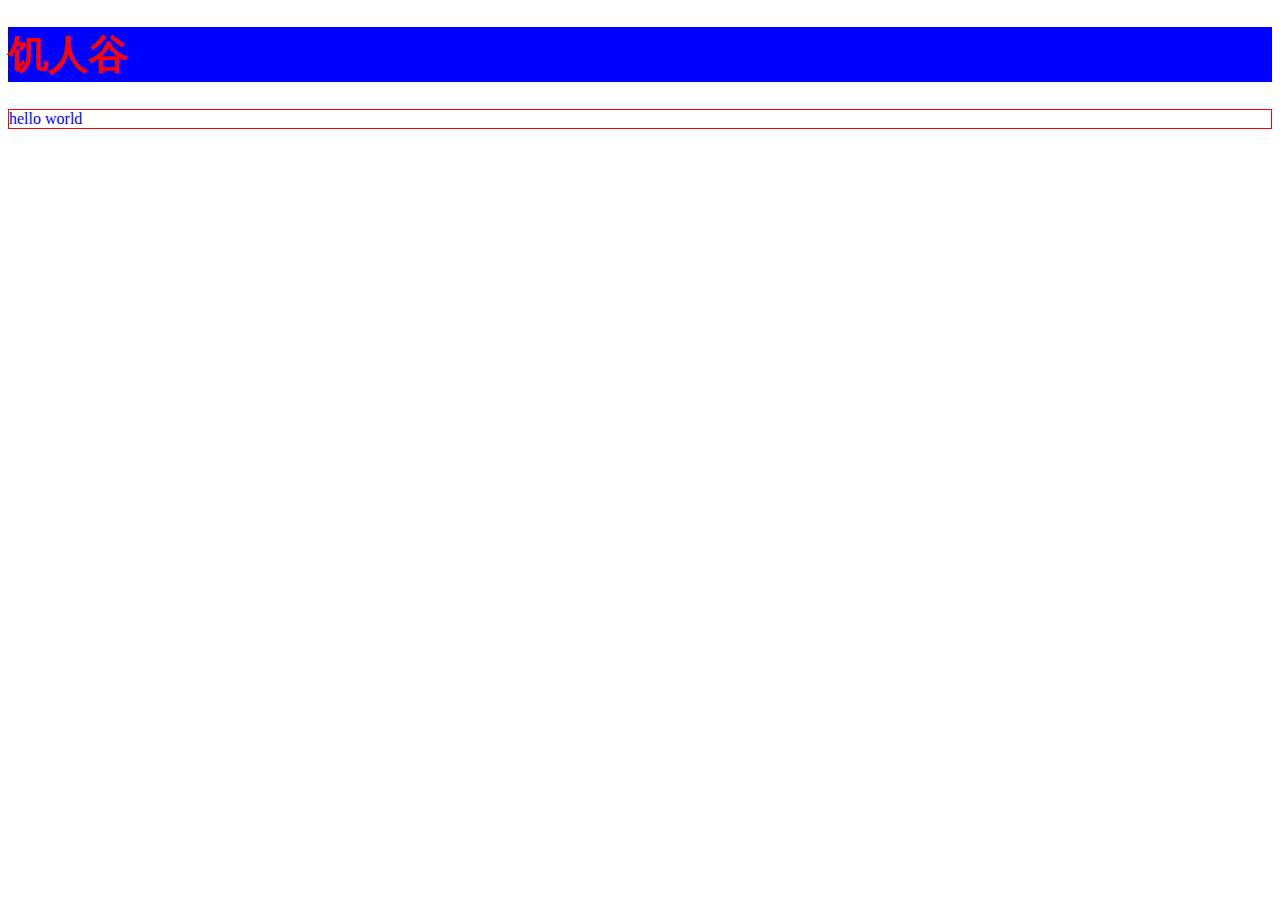
<file: CSS-ch1/demo1/index.html>
<!DOCTYPE html>
<html lang="en">
<head>
    <meta charset="UTF-8">
    <meta name="viewport" content="width=device-width, initial-scale=1.0">
    <link rel="stylesheet" href="css/style.css">
    <title>CSS</title>
    <style>
        h1 {
            font-size: 40px;
        }
    </style>
</head>
<body>
    <h1>饥人谷</h1>
    <p style="color: blue; border: 1px solid red;">hello world</p>
</body>
</html>
</file>
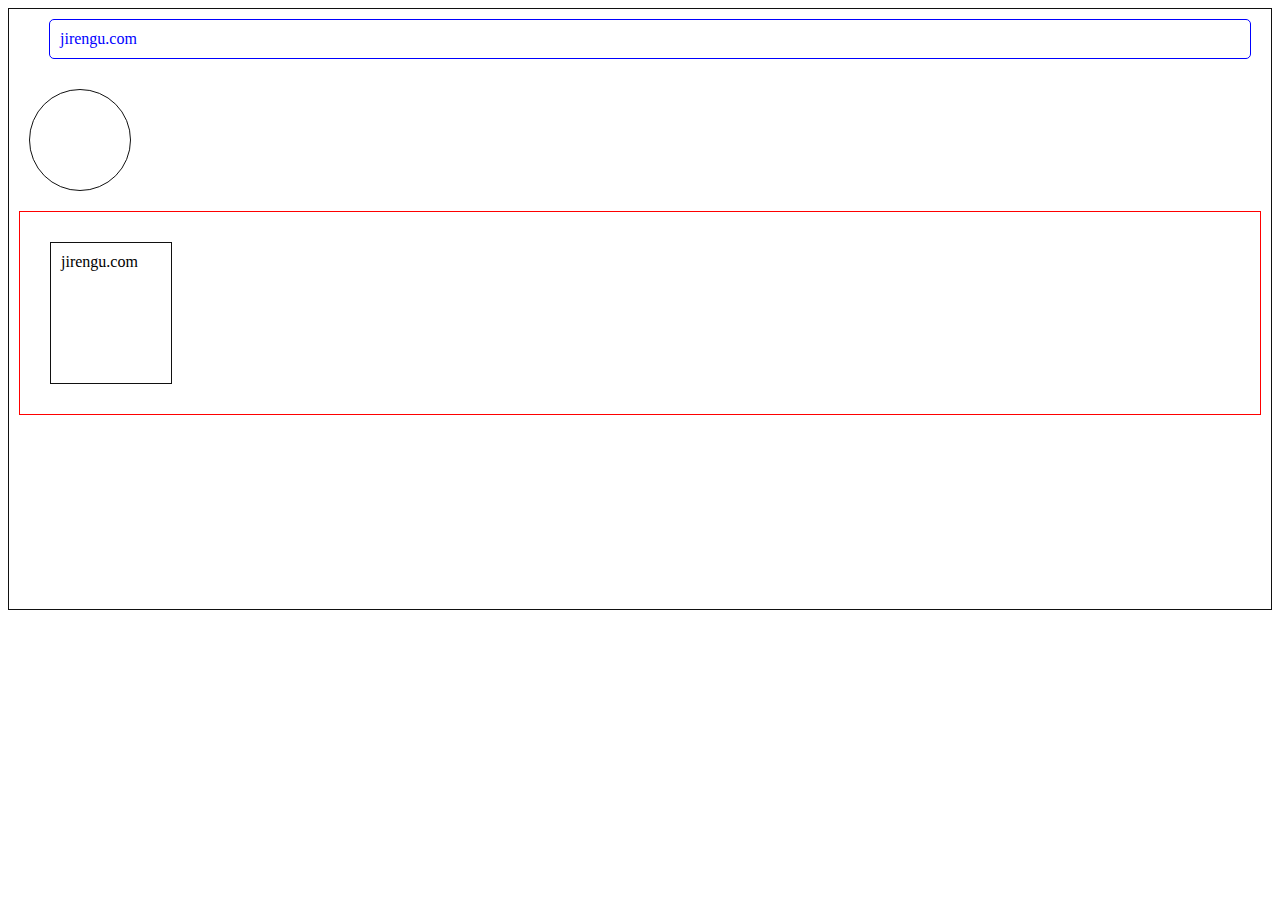
<file: CSS-ch1/demo3/index.html>
<!DOCTYPE html>
<html lang="en">
<head>
    <meta charset="UTF-8">
    <meta name="viewport" content="width=device-width, initial-scale=1.0">
    <title>Document</title>
</head>
<body>
    <style>
        body {
            border: 1px solid #111;
            height: 600px;
        }
        .box {
            color: blue;
            border: 1px solid currentColor;
            border-radius: 5px;
            /* margin-left: 10px; */
            margin: 10px 20px 30px 40px;
            padding: 10px;
        }
    </style>
    <div class="box">jirengu.com</div>

    <style>
        .circle {
            width: 100px;
            height: 100px;
            border: 1px solid #111;
            margin: 20px;
            border-radius: 50%;
        }
    </style>
    <div class="circle"></div>

    <style>
        .father {
            border: 1px solid red;
            margin: 10px;
            padding: 10px;
        }
        .box2 {
            border: 1px solid #111;
            width: 100px;
            height: 120px;
            padding: 10px;
            margin: 20px;
        }
    </style>
    <div class="father">
        <div class="box2">jirengu.com</div>
    </div>
    
</body>
</html>
</file>
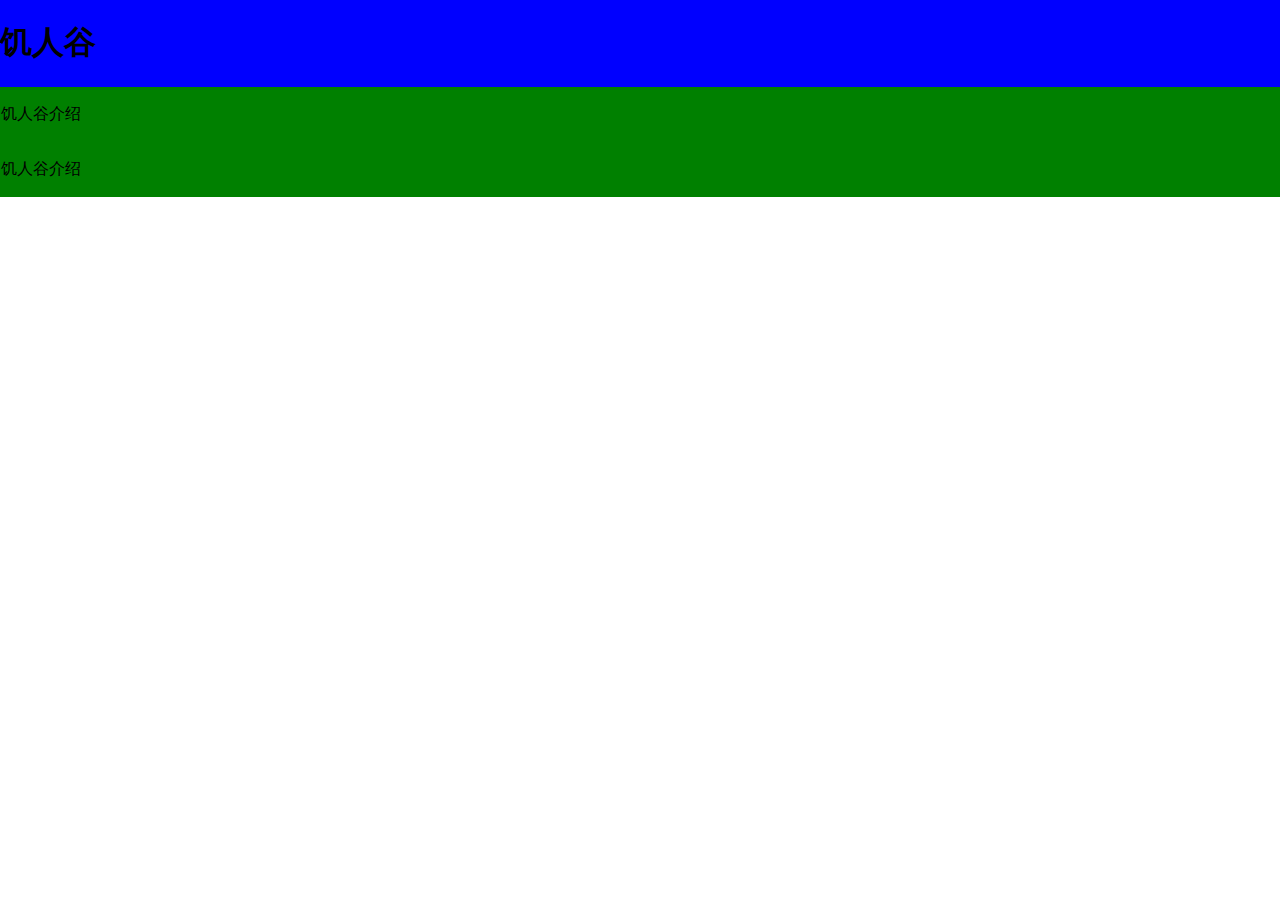
<file: CSS-ch1/demo4/index.html>
<!DOCTYPE html>
<html lang="en">

<head>
    <meta charset="UTF-8">
    <meta name="viewport" content="width=device-width, initial-scale=1.0">
    <title>Document</title>
</head>

<body>
    <!-- <style>
        body {
            margin: 0;
        }

        header {
            background-color: red;
            margin-top: 10px;
        }

        main {
            background-color: blue;
            margin-top: 10px;
        }

        footer {
            background-color: pink;
            margin-top: 30px;
        }
    </style>
    <header>header</header>
    <main>main</main>
    <footer>footer</footer> -->

    <style>
        body {
            margin: 0;
        }
        header {
            background: blue;
            /* border: 1px solid transparent; */
            /* padding: 1px; */
            overflow: hidden;
        }

        main {
            background: lightgrey;
        }

        section {
            background: green;
            border: 1px solid transparent;
        }
    </style>
    <header>
        <h1>饥⼈⾕</h1>
    </header>
    <main>
        <section>
            <p>饥⼈⾕介绍</p>
        </section>
        <section>
            <p>饥⼈⾕介绍</p>
        </section>
    </main>
</body>

</html>
</file>
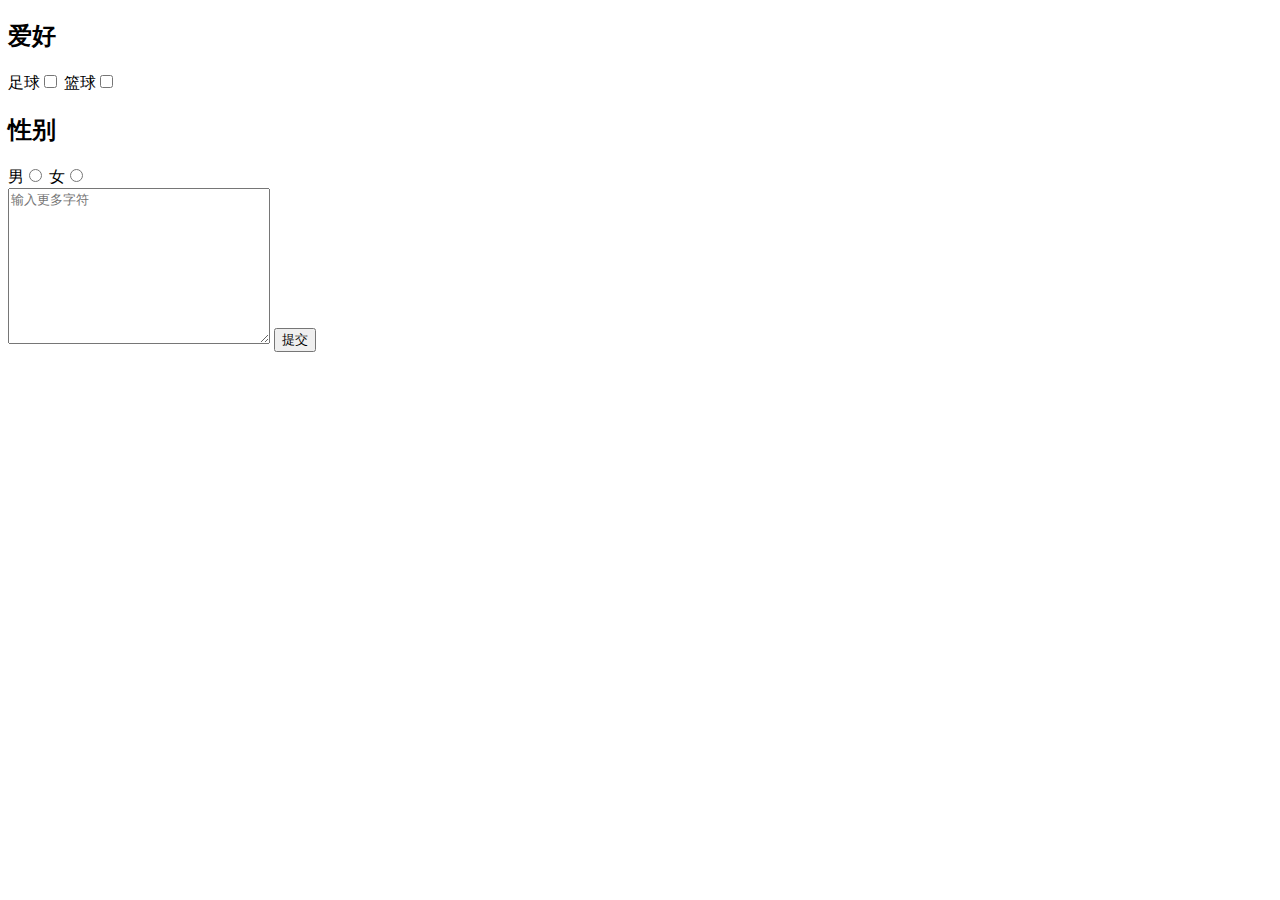
<file: HTML-ch1/demo2/index.html>
<!DOCTYPE html>
<html lang="en">
<head>
    <meta charset="UTF-8">
    <meta name="viewport" content="width=device-width, initial-scale=1.0">
    <title>Document</title>
    <style>
        h1 span{
            color: red;
        }
    </style>
</head>
<body>
    <!-- <div class="button">确定</div>
    <button>确定</button>
    <h1>你好<span>饥人谷</span></h1>
    <p>你好<strong>饥人谷</strong></p>
    <p>你好<em>饥人谷</em></p>
    <p>你好<i>饥人谷</i></p> -->

    <!-- <table>
        <thead>
            <tr>
                <th>标题1</th>
                <th>标题2</th>
            </tr>
        </thead>
        <tbody>
            <tr>
                <td>内容1</td>
                <td>内容2</td>
            </tr>
            <tr>
                <td>内容1</td>
                <td>内容2</td>
            </tr>
            <tr>
                <td>内容1</td>
                <td>内容2</td>
            </tr>
            <tr>
                <td>内容1</td>
                <td>内容2</td>
            </tr>
        </tbody>
        <tfoot>
            <tr>
                <td>表尾1</td>
                <td>表尾2</td>
            </tr>
        </tfoot>
    </table>
    <video controls width="250">
        <source src="./flower.webm" type="video/webm">
        </video> -->
    
    <div class="form__checkbox">
        <h2>爱好</h2>
        <label>足球<input type="checkbox" name="hobby" value="足球"></label>
        <label>篮球<input type="checkbox" name="hobby" value="篮球"></label>
        <h2>性别</h2>
        <label>男<input type="radio" name="sex" value="男"></label>
        <label>女<input type="radio" name="sex" value="女"></label>
    </div>
    <textarea name="message" cols="30" rows="10" placeholder="输入更多字符"></textarea>
    <input type="submit" value="提交">
</body>
</html>
</file>
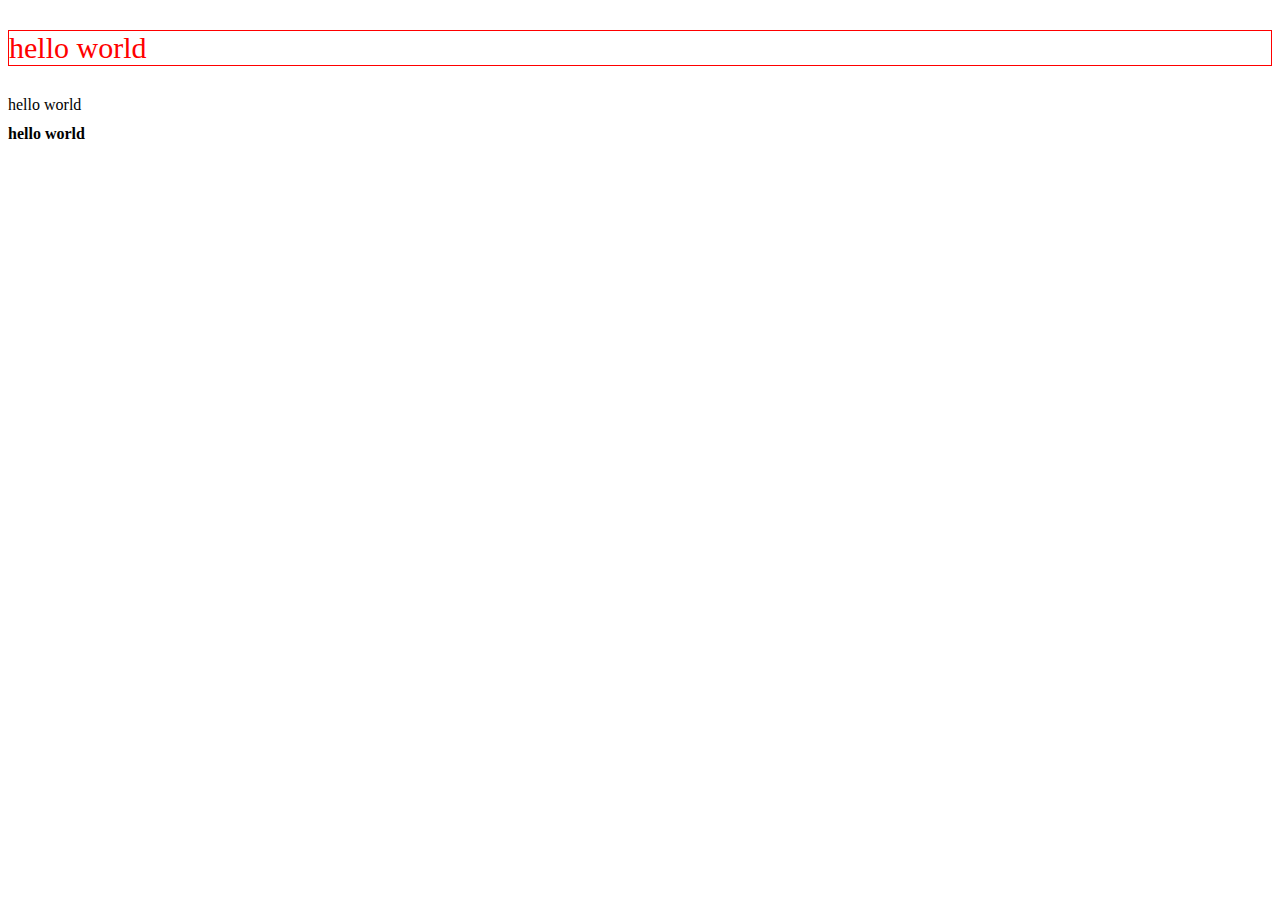
<file: CSS-ch1/demo1/index2.html>
<!DOCTYPE html>
<html lang="en">
<head>
    <meta charset="UTF-8">
    <meta name="viewport" content="width=device-width, initial-scale=1.0">
    <title>Document</title>
    <link rel="stylesheet" href="css/index2.css">
    <style>
        p {
            color: red;
            font-size: 30px;
        }

        h1 {
            font-size: 16px;
        }
    </style>
</head>
<body>
    <p>hello world</p>
    <div>hello world</div>
    <h1>hello world</h1>
</body>
</html>
</file>
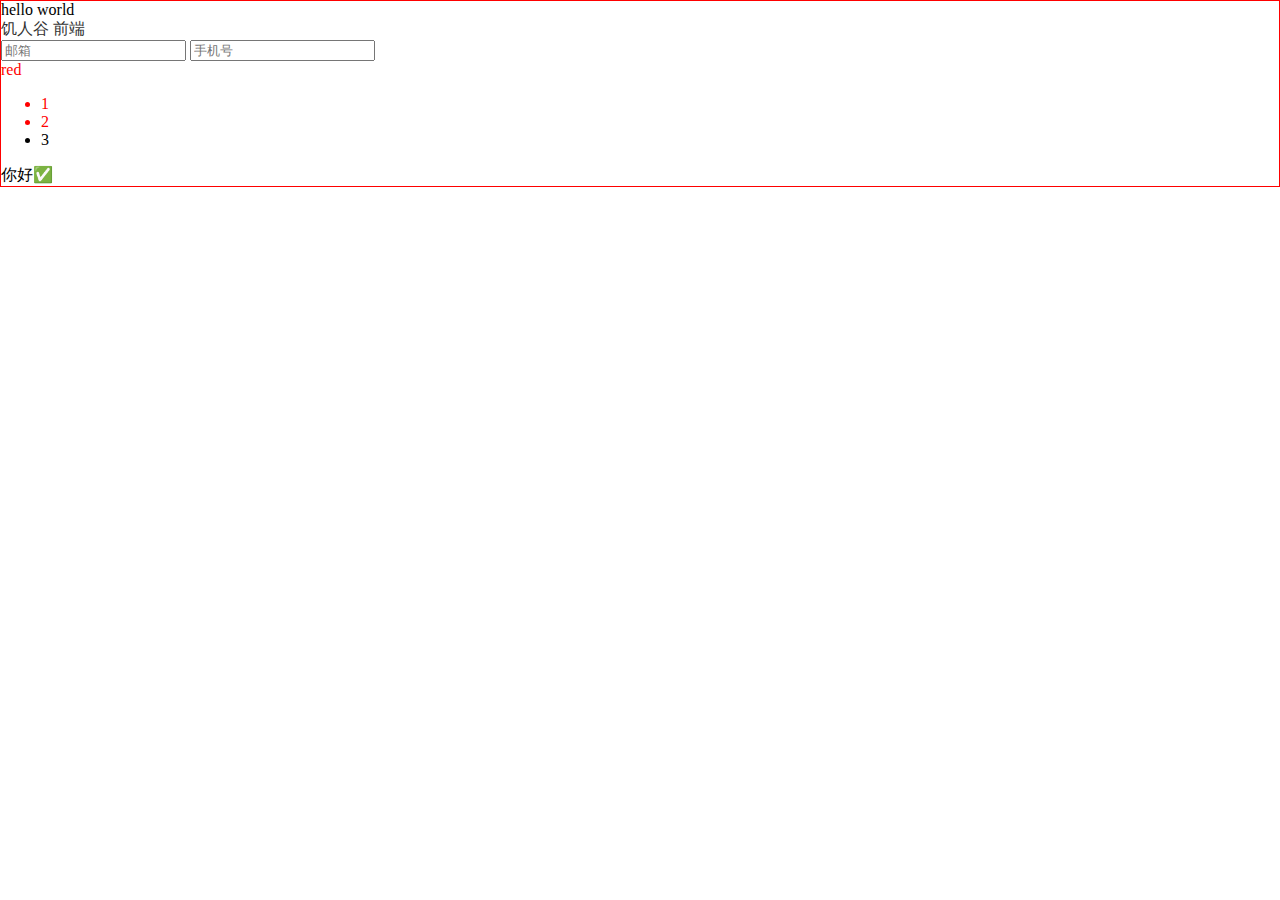
<file: CSS-ch1/demo1/index3.html>
<!DOCTYPE html>
<html lang="en">
<head>
    <meta charset="UTF-8">
    <meta name="viewport" content="width=device-width, initial-scale=1.0">
    <title>Document</title>
    <style>
        body {
            margin: 0;
            border: 1px solid red;
        }

        a {
            text-decoration: none;
            color: #333;
        }

        #header {
            color: red;
        }
    </style>
</head>
<body>
    <div>hello world</div>

    <style>
        a:hover {
            color: red;
        }
    </style>
    <a href="#">饥人谷</a>
    <a href="#">前端</a>

    <section>
        <style>
            input:focus {
                border: 1px solid red;
                outline: 2px solid blue;
            }
        </style>
        <input type="text" placeholder="邮箱">
        <input type="text" placeholder="手机号">
    </section>
    

    <div id="header">red</div>

    <style>
        .item {
            color: red;
        }
    </style>
    <ul>
        <li class="item">1</li>
        <li class="item">2</li>
        <li>3</li>
    </ul>

    <style>
        .icon-check::after {
        content: '✅';
        }
    </style>
        <span class="icon-check">你好</span>
</body>
</html>
</file>
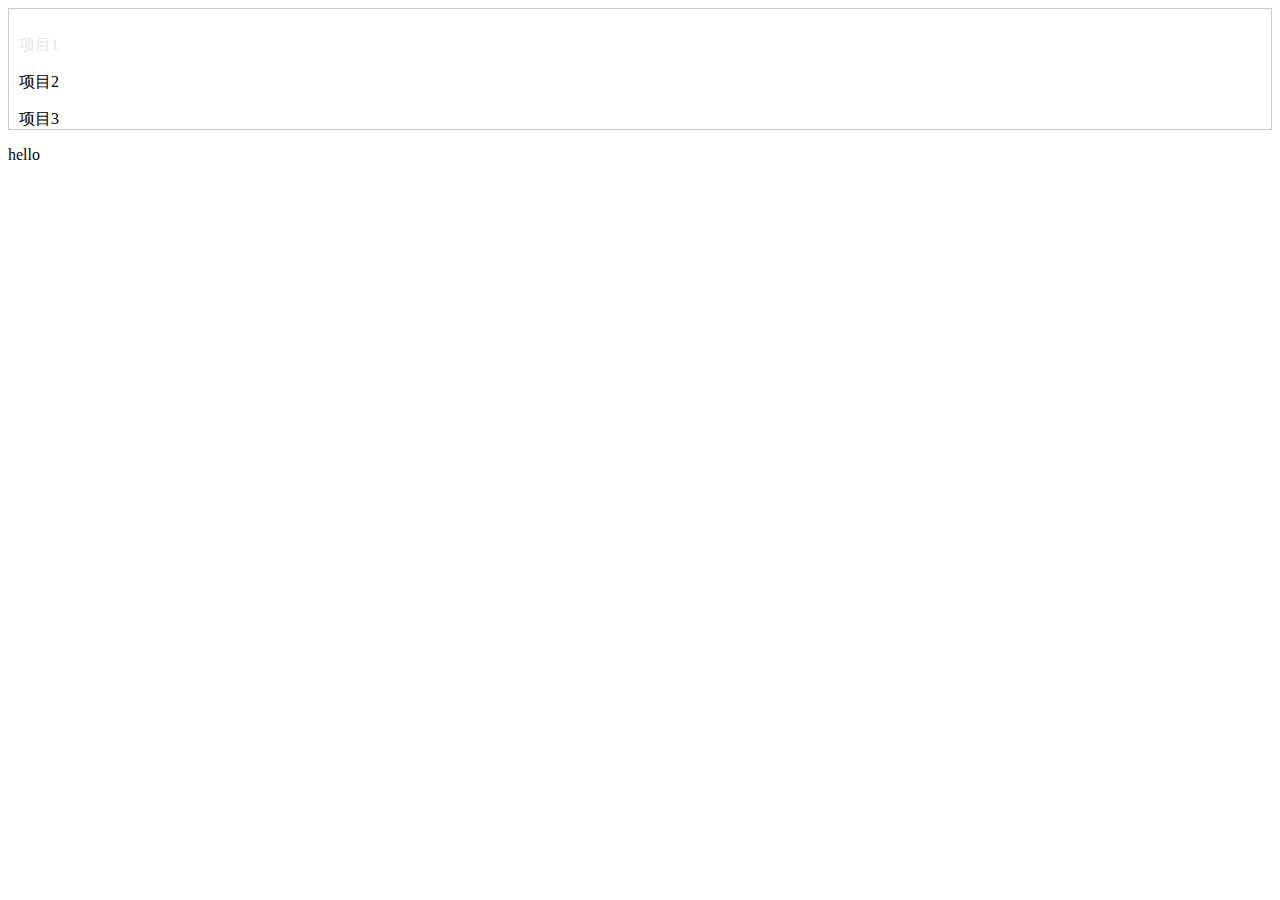
<file: CSS-ch1/demo4/index2.html>
<!DOCTYPE html>
<html lang="en">

<head>
  <meta charset="UTF-8">
  <meta name="viewport" content="width=device-width, initial-scale=1.0">
  <title>Document</title>
</head>

<body>
  <!-- <style>
    table {
      width: 100%;
      border-collapse: collapse;
    }

    td,th {
      border: 1px solid red;
      text-align: center;
    }

    th {
      background-color: lightcyan;
    }

    tr:nth-child(even) {
      background: yellow;
    }
  </style>
  <table>
    <thead>
      <tr>
        <th>姓名</th>
        <th>年纪</th>
      </tr>
    </thead>
    <tbody>
      <tr>
        <td>⼩明</td>
        <td>3</td>
      </tr>
      <tr>
        <td>⼩明</td>
        <td>3</td>
      </tr>
      <tr>
        <td>⼩明</td>
        <td>3</td>
      </tr>
      <tr>
        <td>⼩明</td>
        <td>3</td>
      </tr>
    </tbody>
  </table> -->

  <!-- <style>
    .box {
      width: 200px;
      height: 200px;
      /* background: linear-gradient(blue, pink); */
      /* background: linear-gradient(to right, blue, pink); */
      /* background: linear-gradient(to bottom right, blue, pink); */
      /* background: linear-gradient(60deg, blue, pink); */
      /* background: linear-gradient(red, yellow, blue, orange); */
      /* background: linear-gradient(to right, pink 30px, red 50%, blue); */
      /* background: linear-gradient(to right, cyan 50%, red 50%); */
      /* background: linear-gradient(to bottom right, cyan 33%, red 33% 66%, pink 66%); */
      /* background: linear-gradient(to right, blue, 10%, pink); */
      /* background:
        linear-gradient(217deg, rgba(255,0,0,.8), rgba(255,0,0,0) 70.71%),
        linear-gradient(127deg, rgba(0,255,0,.8), rgba(0,255,0,0) 70.71%),
        linear-gradient(336deg, rgba(0,0,255,.8), rgba(0,0,255,0) 70.71%); */
      /* background: radial-gradient(red, blue); */
      /* background: radial-gradient(red 10px, yellow 30%, #1e90ff 50%); */
      /* background: radial-gradient(red 20px, yellow 20px 40px, #1e90ff 40px); */
      /* background: radial-gradient(at 0% 0%, red 10px, yellow 50%, #1e90ff 70%); */

    }
  </style>
  <div class="box"></div> -->

  <!-- <style>
    .box {
    /* x 偏移量 | y 偏移量 | 阴影模糊半径 | 阴影扩散半径 | 阴影颜⾊ */
    box-shadow: 2px 2px 2px 1px rgba(0, 0, 0, 0.2);
    border: 1px solid #ccc;
    padding: 10px;
    }
   </style>
   <div class="box">jirengu.com</div> -->

   <style>
    .box {
      border: 1px solid #ccc;
      padding: 10px;
      height: 100px;
      /* overflow: hidden; */
      /* overflow: scroll; */
      /* overflow-y: scroll; */
      overflow: auto;
      /* overflow: visible; */
    }

    .target {
      /* display: none; */
      opacity: 0.1;
      /* visibility: hidden; */
      cursor: pointer;
    }

    .target:hover {
      opacity: 1;
      transition: 0.3s;
    }
   </style>
   <div class="box">
    <p class="target">项目1</p>
    <p>项目2</p>
    <p>项目3</p>
    <p>项目4</p>
    <p>项目5</p>
    <p>项目6</p>
   </div>
   <p>hello</p>
</body>

</html>
</file>
<file: CSS-ch1/demo1/css/style.css>
@import url(main.css);

h1 {
    color: red;
}
</file>
<file: CSS-ch1/demo1/css/index2.css>
p {
    border: 1px solid red;
}
</file>
